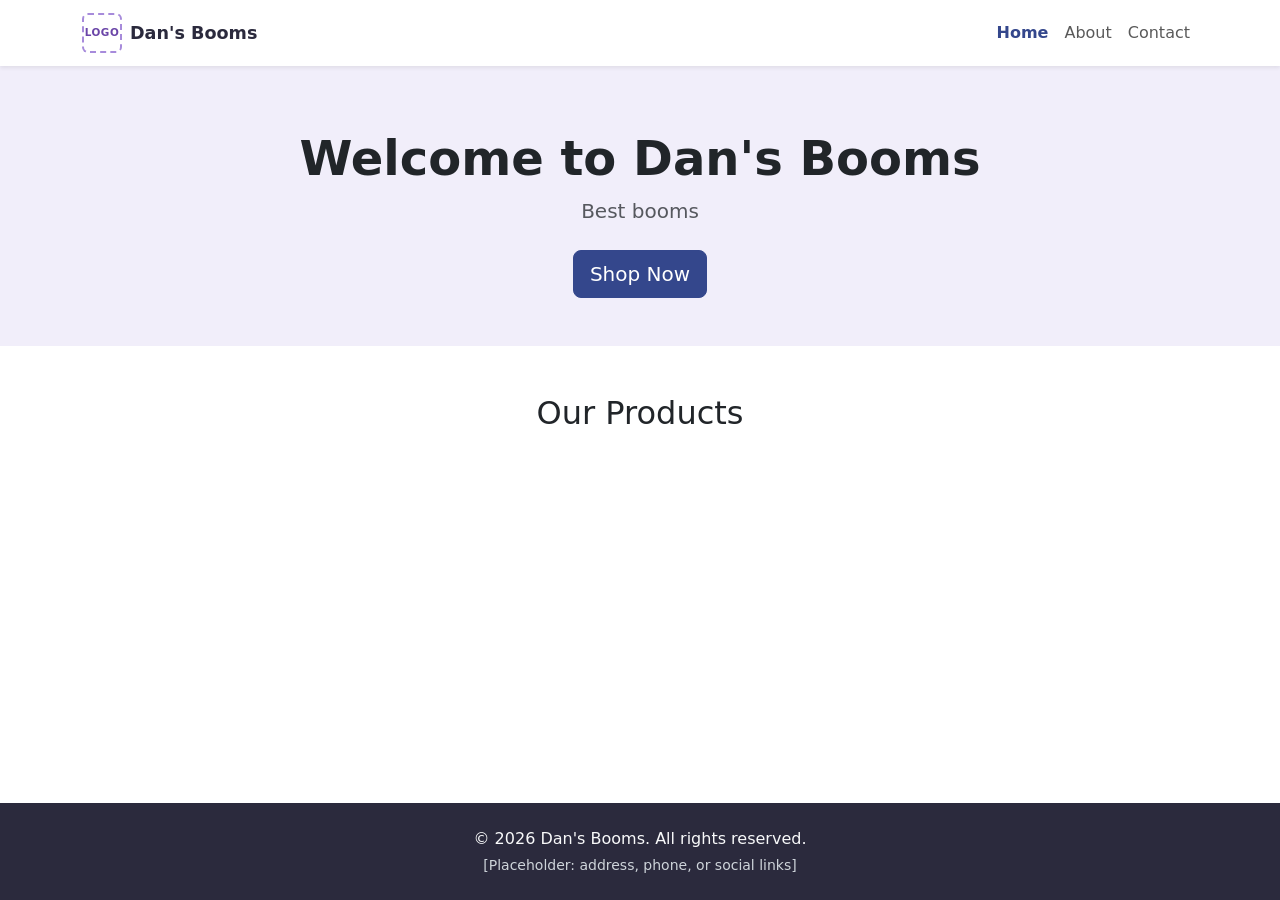
<file: index.html>
<!DOCTYPE html>
<html lang="en">
<head>
  <meta charset="UTF-8">
  <meta name="viewport" content="width=device-width, initial-scale=1.0">
  <title>Dan's Booms | Home</title>
  <meta name="description" content="Dan's Booms &mdash; specialty mushrooms. Shop our products online.">
  <link rel="icon" href="favicon.ico" type="image/x-icon">

  <!-- Bootstrap 5 (latest) -->
  <link rel="stylesheet" href="https://cdn.jsdelivr.net/npm/bootstrap@5/dist/css/bootstrap.min.css">
  <link rel="stylesheet" href="css/main.css">
</head>
<body>


  <a class="skip-link" href="#main-content">Skip to main content</a>

  <!-- Navbar -->
  <header>
    <nav class="navbar navbar-expand-lg navbar-light bg-white shadow-sm sticky-top" aria-label="Main navigation">
      <div class="container">
        <a class="navbar-brand d-flex align-items-center" href="index.html">
          <span class="logo-placeholder me-2" aria-hidden="true">LOGO</span>
          <span class="brand-text">Dan's Booms</span>
        </a>
        <button class="navbar-toggler" type="button" data-bs-toggle="collapse" data-bs-target="#navMain"
                aria-controls="navMain" aria-expanded="false" aria-label="Toggle navigation">
          <span class="navbar-toggler-icon"></span>
        </button>
        <div class="collapse navbar-collapse" id="navMain">
          <ul class="navbar-nav ms-auto mb-2 mb-lg-0">
            <li class="nav-item">
              <a class="nav-link active" aria-current="page" href="index.html">Home</a>
            </li>
            <li class="nav-item">
              <a class="nav-link" href="about.html">About</a>
            </li>
            <li class="nav-item">
              <a class="nav-link" href="contact.html">Contact</a>
            </li>
          </ul>
        </div>
      </div>
    </nav>
    
  </header>

  <main id="main-content" tabindex="-1">
    <div class="ec-cart-widget"></div>
    <div>
      <script data-cfasync="false" type="text/javascript" src="https://app.ecwid.com/script.js?141069618&data_platform=code&data_date=2026-08-27" charset="utf-8"></script>
      <script type="text/javascript">Ecwid.init();</script>
    </div>
    <!-- Hero -->
    <section class="hero text-center">
      <div class="container">
        <h1 class="display-5 fw-bold">Welcome to Dan's Booms</h1>
        <p class="lead text-muted">Best booms</p>
        <a href="#shop" class="btn btn-primary btn-lg mt-2">Shop Now</a>
      </div>
    </section>

    <!-- Ecwid Store -->
    <section id="shop" class="py-5">
      <div class="container">
        <h2 class="text-center mb-4">Our Products</h2>

         <div id="my-store-141069618"></div>
        <div>
          <script type="text/javascript">xProductBrowser("categoriesPerRow=3","views=grid(20,3) list(60) table(60)","categoryView=grid","searchView=list","id=my-store-141069618");</script>
        </div>
      </div>
    </section>
  </main>

  <!-- Footer -->
  <footer class="bg-dark text-light py-4 mt-5">
    <div class="container text-center">
      <p class="mb-1">&copy; <span id="year"></span> Dan's Booms. All rights reserved.</p>
      <p class="mb-0 small footer-muted">[Placeholder: address, phone, or social links]</p>
    </div>
  </footer>

  <!-- Bootstrap 5 JS (bundle includes Popper) -->
  <script src="https://cdn.jsdelivr.net/npm/bootstrap@5/dist/js/bootstrap.bundle.min.js"></script>
  <script src="js/main.js"></script>

 


</body>
</html>
</file>
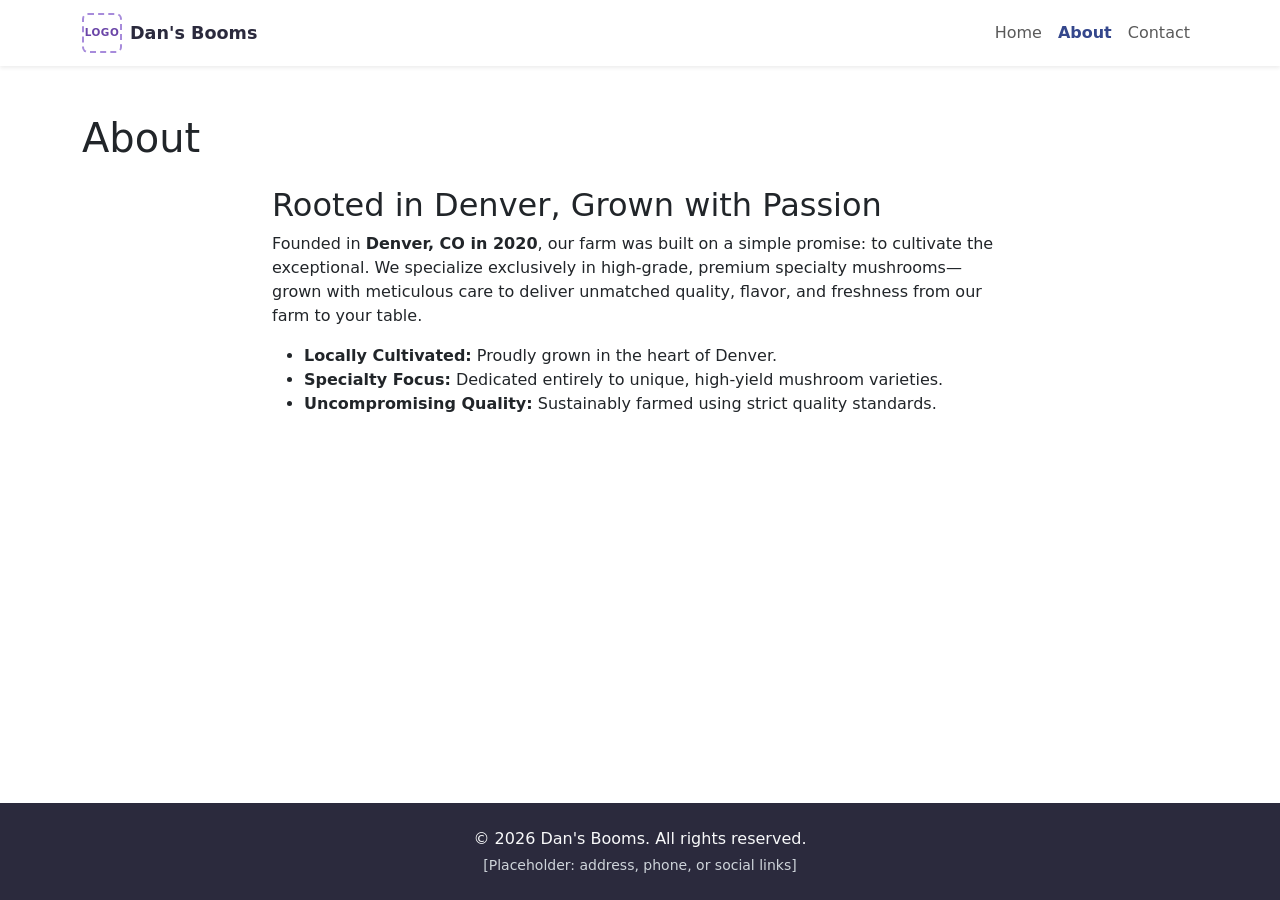
<file: about.html>
<!DOCTYPE html>
<html lang="en">
<head>
  <meta charset="UTF-8">
  <meta name="viewport" content="width=device-width, initial-scale=1.0">
  <title>Dan's Booms | About</title>
  <meta name="description" content="Learn more about Dan's Booms.">
  <link rel="icon" href="favicon.ico" type="image/x-icon">

  <!-- Bootstrap 5 (latest) -->
  <link rel="stylesheet" href="https://cdn.jsdelivr.net/npm/bootstrap@5/dist/css/bootstrap.min.css">
  <link rel="stylesheet" href="css/main.css">
</head>
<body>

  <a class="skip-link" href="#main-content">Skip to main content</a>

  <!-- Navbar -->
  <header>
    <nav class="navbar navbar-expand-lg navbar-light bg-white shadow-sm sticky-top" aria-label="Main navigation">
      <div class="container">
        <a class="navbar-brand d-flex align-items-center" href="index.html">
          <span class="logo-placeholder me-2" aria-hidden="true">LOGO</span>
          <span class="brand-text">Dan's Booms</span>
        </a>
        <button class="navbar-toggler" type="button" data-bs-toggle="collapse" data-bs-target="#navMain"
                aria-controls="navMain" aria-expanded="false" aria-label="Toggle navigation">
          <span class="navbar-toggler-icon"></span>
        </button>
        <div class="collapse navbar-collapse" id="navMain">
          <ul class="navbar-nav ms-auto mb-2 mb-lg-0">
            <li class="nav-item">
              <a class="nav-link" href="index.html">Home</a>
            </li>
            <li class="nav-item">
              <a class="nav-link active" aria-current="page" href="about.html">About</a>
            </li>
            <li class="nav-item">
              <a class="nav-link" href="contact.html">Contact</a>
            </li>
          </ul>
        </div>
      </div>
    </nav>
  </header>

  <main id="main-content" tabindex="-1">
    <section class="py-5">
      <div class="container">
        <h1 class="mb-4">About</h1>
        <div class="row">
          <div class="col-lg-8 mx-auto">
            <section class="about-us">
              <h2>Rooted in Denver, Grown with Passion</h2>
              <p>
                Founded in <strong>Denver, CO in 2020</strong>, our farm was built on a simple promise: to cultivate the exceptional. We specialize exclusively in high-grade, premium specialty mushrooms—grown with meticulous care to deliver unmatched quality, flavor, and freshness from our farm to your table.
              </p>
              
              <ul class="highlights">
                <li><strong>Locally Cultivated:</strong> Proudly grown in the heart of Denver.</li>
                <li><strong>Specialty Focus:</strong> Dedicated entirely to unique, high-yield mushroom varieties.</li>
                <li><strong>Uncompromising Quality:</strong> Sustainably farmed using strict quality standards.</li>
              </ul>
            </section>
            <!-- <p>[Placeholder: Add any certifications, years in business, or community involvement here.]</p> -->
          </div>
          <!-- "Quick Facts" sidebar disabled until real founded/located/serving details are ready.
          <div class="col-lg-4">
            <div class="card">
              <div class="card-body">
                <h2 class="h5 card-title">Quick Facts</h2>
                <ul class="list-unstyled mb-0">
                  <li>[Placeholder: Founded in ____]</li>
                  <li>[Placeholder: Located in ____]</li>
                  <li>[Placeholder: Serving ____]</li>
                </ul>
              </div>
            </div>
          </div>
          -->
        </div>
      </div>
    </section>
  </main>

  <!-- Footer -->
  <footer class="bg-dark text-light py-4 mt-5">
    <div class="container text-center">
      <p class="mb-1">&copy; <span id="year"></span> Dan's Booms. All rights reserved.</p>
      <p class="mb-0 small footer-muted">[Placeholder: address, phone, or social links]</p>
    </div>
  </footer>

  <!-- Bootstrap 5 JS (bundle includes Popper) -->
  <script src="https://cdn.jsdelivr.net/npm/bootstrap@5/dist/js/bootstrap.bundle.min.js"></script>
  <script src="js/main.js"></script>
</body>
</html>
</file>
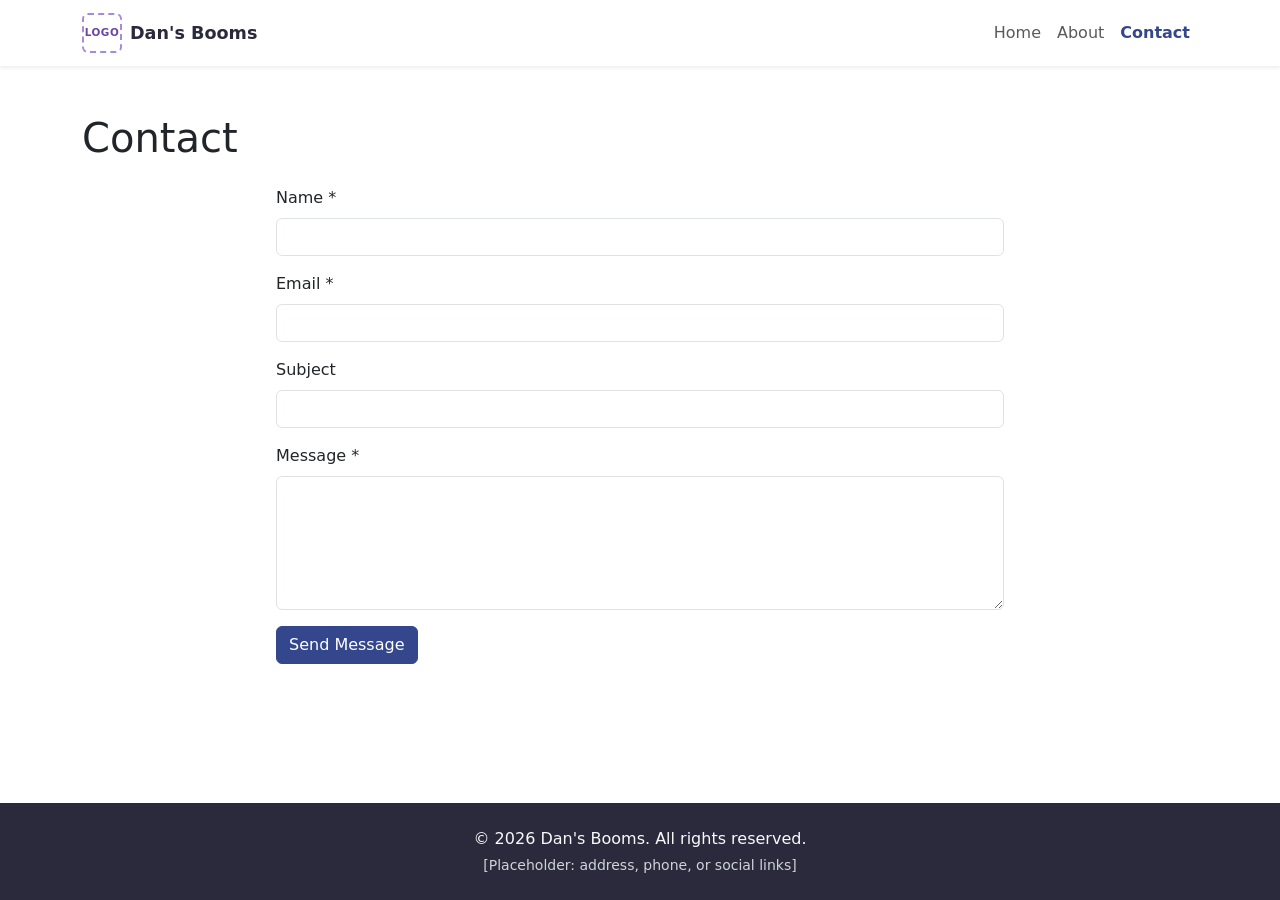
<file: contact.html>
<!DOCTYPE html>
<html lang="en">
<head>
  <meta charset="UTF-8">
  <meta name="viewport" content="width=device-width, initial-scale=1.0">
  <title>Dan's Booms | Contact</title>
  <meta name="description" content="Get in touch with Dan's Booms.">
  <link rel="icon" href="favicon.ico" type="image/x-icon">

  <!-- Bootstrap 5 (latest) -->
  <link rel="stylesheet" href="https://cdn.jsdelivr.net/npm/bootstrap@5/dist/css/bootstrap.min.css">
  <link rel="stylesheet" href="css/main.css">
</head>
<body>

  <a class="skip-link" href="#main-content">Skip to main content</a>

  <!-- Navbar -->
  <header>
    <nav class="navbar navbar-expand-lg navbar-light bg-white shadow-sm sticky-top" aria-label="Main navigation">
      <div class="container">
        <a class="navbar-brand d-flex align-items-center" href="index.html">
          <span class="logo-placeholder me-2" aria-hidden="true">LOGO</span>
          <span class="brand-text">Dan's Booms</span>
        </a>
        <button class="navbar-toggler" type="button" data-bs-toggle="collapse" data-bs-target="#navMain"
                aria-controls="navMain" aria-expanded="false" aria-label="Toggle navigation">
          <span class="navbar-toggler-icon"></span>
        </button>
        <div class="collapse navbar-collapse" id="navMain">
          <ul class="navbar-nav ms-auto mb-2 mb-lg-0">
            <li class="nav-item">
              <a class="nav-link" href="index.html">Home</a>
            </li>
            <li class="nav-item">
              <a class="nav-link" href="about.html">About</a>
            </li>
            <li class="nav-item">
              <a class="nav-link active" aria-current="page" href="contact.html">Contact</a>
            </li>
          </ul>
        </div>
      </div>
    </nav>
  </header>

  <main id="main-content" tabindex="-1">
    <section class="py-5">
      <div class="container">
        <h1 class="mb-4">Contact</h1>
        <div class="row g-5">

          <div class="col-lg-8 mx-auto">
            <!--
              Submits to contact.php (see that file) via fetch in js/main.js.
              contact.php requires contact-config.php on the server — copy
              contact-config.sample.php to contact-config.php and fill in
              your reCAPTCHA secret key and destination email.
            -->
            <form id="contactForm" action="contact.php" method="post" novalidate>
              <div class="mb-3">
                <label for="name" class="form-label">Name <span aria-hidden="true">*</span><span class="visually-hidden"> (required)</span></label>
                <input type="text" class="form-control" id="name" name="name" required aria-required="true">
                <div class="invalid-feedback">Please enter your name.</div>
              </div>

              <div class="mb-3">
                <label for="email" class="form-label">Email <span aria-hidden="true">*</span><span class="visually-hidden"> (required)</span></label>
                <input type="email" class="form-control" id="email" name="email" required aria-required="true">
                <div class="invalid-feedback">Please enter a valid email address.</div>
              </div>

              <div class="mb-3">
                <label for="subject" class="form-label">Subject</label>
                <input type="text" class="form-control" id="subject" name="subject">
              </div>

              <div class="mb-3">
                <label for="message" class="form-label">Message <span aria-hidden="true">*</span><span class="visually-hidden"> (required)</span></label>
                <textarea class="form-control" id="message" name="message" rows="5" required aria-required="true"></textarea>
                <div class="invalid-feedback">Please enter a message.</div>
              </div>
              <div class="mb-3">
                <div class="g-recaptcha" data-sitekey="6Ld1QZ8tAAAAANz6lowHeNAGnvduCeo4xaDdDGsj"></div>
                <div id="recaptchaFeedback" class="text-danger small mt-1 d-none" role="alert" aria-live="assertive">Please confirm you're not a robot.</div>
              </div>

              <div id="formStatus" class="mb-3 d-none" role="status" aria-live="polite"></div>

              <button type="submit" class="btn btn-primary">Send Message</button>
            </form>
          </div>

          <!-- "Get in Touch" sidebar disabled until real address/phone/hours are ready.
          <div class="col-lg-5">
            <div class="card">
              <div class="card-body">
                <h2 class="h5 card-title">Get in Touch</h2>
                <ul class="list-unstyled mb-0">
                  <li class="mb-2">[Placeholder: Address]</li>
                  <li class="mb-2">[Placeholder: Phone Number]</li>
                  <li class="mb-2">[Placeholder: Email Address]</li>
                  <li>[Placeholder: Business Hours]</li>
                </ul>
              </div>
            </div>
          </div>
          -->

        </div>
      </div>
    </section>
  </main>

  <!-- Footer -->
  <footer class="bg-dark text-light py-4 mt-5">
    <div class="container text-center">
      <p class="mb-1">&copy; <span id="year"></span> Dan's Booms. All rights reserved.</p>
      <p class="mb-0 small footer-muted">[Placeholder: address, phone, or social links]</p>
    </div>
  </footer>

  <!-- Bootstrap 5 JS (bundle includes Popper) -->
  <script src="https://cdn.jsdelivr.net/npm/bootstrap@5/dist/js/bootstrap.bundle.min.js"></script>
  <!-- Google reCAPTCHA -->
  <script src="https://www.google.com/recaptcha/api.js" async defer></script>
  <script src="js/main.js"></script>
</body>
</html>
</file>
<file: css/main.css>
/* Brand variables — "Lavender Sapphire Mist" palette */
:root {
  --brand-primary: #34478c;        /* Sapphire */
  --brand-primary-hover: #263568;  /* Sapphire, darker */
  --brand-secondary: #a78bdb;      /* Lavender */
  --brand-secondary-hover: #6b46a8;
  --brand-mist: #f1eefa;           /* Mist */
  --brand-mist-alt: #e7e1f5;       /* Mist, deeper */
  --brand-dark: #2b2a3d;
}

body {
  display: flex;
  flex-direction: column;
  min-height: 100vh;
}

main {
  flex: 1;
}

/* Bootstrap primary color override */
.btn-primary {
  background-color: var(--brand-primary);
  border-color: var(--brand-primary);
}

.btn-primary:hover,
.btn-primary:focus {
  background-color: var(--brand-primary-hover);
  border-color: var(--brand-primary-hover);
}

.navbar-nav .nav-link.active {
  color: var(--brand-primary) !important;
  font-weight: 600;
}

.navbar-nav .nav-link:hover {
  color: var(--brand-secondary-hover);
}

a {
  color: var(--brand-primary);
}

a:hover,
a:focus {
  color: var(--brand-secondary-hover);
}

/* Logo placeholder (top-left, links to home) */
.logo-placeholder {
  display: inline-flex;
  align-items: center;
  justify-content: center;
  width: 40px;
  height: 40px;
  border: 2px dashed var(--brand-secondary);
  border-radius: 6px;
  font-size: 0.65rem;
  font-weight: 700;
  color: var(--brand-secondary-hover);
  letter-spacing: 0.05em;
}

.brand-text {
  font-weight: 700;
  font-size: 1.1rem;
  color: var(--brand-dark);
}

/* Hero */
.hero {
  padding: 4rem 0 3rem;
  background-color: var(--brand-mist);
}

/* Cards (Quick Facts, Get in Touch, etc.) get a soft mist border */
.card {
  border-color: var(--brand-mist-alt);
}

footer.bg-dark {
  background-color: var(--brand-dark) !important;
}

/* Skip-to-content link: hidden until keyboard-focused */
.skip-link {
  position: absolute;
  top: -3rem;
  left: 0.5rem;
  z-index: 1080;
  padding: 0.5rem 1rem;
  background-color: var(--brand-dark);
  color: #fff;
  text-decoration: none;
  border-radius: 0 0 6px 6px;
  transition: top 0.2s ease-in-out;
}

.skip-link:focus {
  top: 0;
  color: #fff;
}

/* Landmark focused via skip link doesn't need a visible outline */
#main-content:focus {
  outline: none;
}

/* Muted text on dark backgrounds (e.g. footer) needs higher contrast
   than Bootstrap's .text-muted, which is tuned for light backgrounds */
.footer-muted {
  color: #ced4da;
}

/* Keep tap targets comfortably sized on touch devices */
@media (max-width: 991.98px) {
  .navbar-nav .nav-link {
    padding-top: 0.6rem;
    padding-bottom: 0.6rem;
  }
}
</file>
